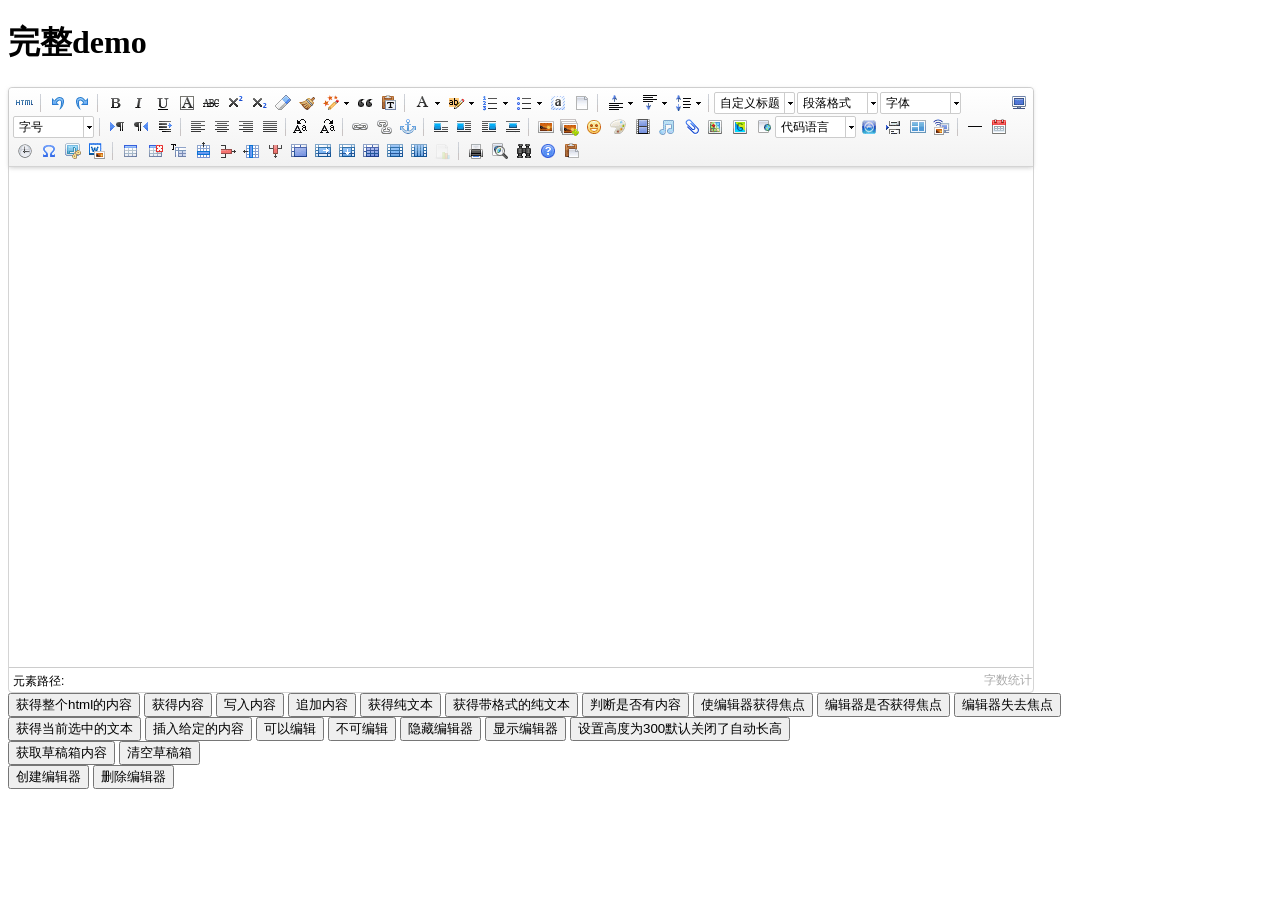
<file: extapps/DjangoUeditor/static/ueditor/index.html>
<!DOCTYPE HTML PUBLIC "-//W3C//DTD HTML 4.01 Transitional//EN"
        "http://www.w3.org/TR/html4/loose.dtd">
<html>
<head>
    <title>完整demo</title>
    <meta http-equiv="Content-Type" content="text/html;charset=utf-8"/>
    <script type="text/javascript" charset="utf-8" src="ueditor.config.js"></script>
    <script type="text/javascript" charset="utf-8" src="ueditor.all.min.js"> </script>
    <!--建议手动加在语言，避免在ie下有时因为加载语言失败导致编辑器加载失败-->
    <!--这里加载的语言文件会覆盖你在配置项目里添加的语言类型，比如你在配置项目里配置的是英文，这里加载的中文，那最后就是中文-->
    <script type="text/javascript" charset="utf-8" src="lang/zh-cn/zh-cn.js"></script>

    <style type="text/css">
        div{
            width:100%;
        }
    </style>
</head>
<body>
<div>
    <h1>完整demo</h1>
    <script id="editor" type="text/plain" style="width:1024px;height:500px;"></script>
</div>
<div id="btns">
    <div>
        <button onclick="getAllHtml()">获得整个html的内容</button>
        <button onclick="getContent()">获得内容</button>
        <button onclick="setContent()">写入内容</button>
        <button onclick="setContent(true)">追加内容</button>
        <button onclick="getContentTxt()">获得纯文本</button>
        <button onclick="getPlainTxt()">获得带格式的纯文本</button>
        <button onclick="hasContent()">判断是否有内容</button>
        <button onclick="setFocus()">使编辑器获得焦点</button>
        <button onmousedown="isFocus(event)">编辑器是否获得焦点</button>
        <button onmousedown="setblur(event)" >编辑器失去焦点</button>

    </div>
    <div>
        <button onclick="getText()">获得当前选中的文本</button>
        <button onclick="insertHtml()">插入给定的内容</button>
        <button id="enable" onclick="setEnabled()">可以编辑</button>
        <button onclick="setDisabled()">不可编辑</button>
        <button onclick=" UE.getEditor('editor').setHide()">隐藏编辑器</button>
        <button onclick=" UE.getEditor('editor').setShow()">显示编辑器</button>
        <button onclick=" UE.getEditor('editor').setHeight(300)">设置高度为300默认关闭了自动长高</button>
    </div>

    <div>
        <button onclick="getLocalData()" >获取草稿箱内容</button>
        <button onclick="clearLocalData()" >清空草稿箱</button>
    </div>

</div>
<div>
    <button onclick="createEditor()">
    创建编辑器</button>
    <button onclick="deleteEditor()">
    删除编辑器</button>
</div>

<script type="text/javascript">

    //实例化编辑器
    //建议使用工厂方法getEditor创建和引用编辑器实例，如果在某个闭包下引用该编辑器，直接调用UE.getEditor('editor')就能拿到相关的实例
    var ue = UE.getEditor('editor');


    function isFocus(e){
        alert(UE.getEditor('editor').isFocus());
        UE.dom.domUtils.preventDefault(e)
    }
    function setblur(e){
        UE.getEditor('editor').blur();
        UE.dom.domUtils.preventDefault(e)
    }
    function insertHtml() {
        var value = prompt('插入html代码', '');
        UE.getEditor('editor').execCommand('insertHtml', value)
    }
    function createEditor() {
        enableBtn();
        UE.getEditor('editor');
    }
    function getAllHtml() {
        alert(UE.getEditor('editor').getAllHtml())
    }
    function getContent() {
        var arr = [];
        arr.push("使用editor.getContent()方法可以获得编辑器的内容");
        arr.push("内容为：");
        arr.push(UE.getEditor('editor').getContent());
        alert(arr.join("\n"));
    }
    function getPlainTxt() {
        var arr = [];
        arr.push("使用editor.getPlainTxt()方法可以获得编辑器的带格式的纯文本内容");
        arr.push("内容为：");
        arr.push(UE.getEditor('editor').getPlainTxt());
        alert(arr.join('\n'))
    }
    function setContent(isAppendTo) {
        var arr = [];
        arr.push("使用editor.setContent('欢迎使用ueditor')方法可以设置编辑器的内容");
        UE.getEditor('editor').setContent('欢迎使用ueditor', isAppendTo);
        alert(arr.join("\n"));
    }
    function setDisabled() {
        UE.getEditor('editor').setDisabled('fullscreen');
        disableBtn("enable");
    }

    function setEnabled() {
        UE.getEditor('editor').setEnabled();
        enableBtn();
    }

    function getText() {
        //当你点击按钮时编辑区域已经失去了焦点，如果直接用getText将不会得到内容，所以要在选回来，然后取得内容
        var range = UE.getEditor('editor').selection.getRange();
        range.select();
        var txt = UE.getEditor('editor').selection.getText();
        alert(txt)
    }

    function getContentTxt() {
        var arr = [];
        arr.push("使用editor.getContentTxt()方法可以获得编辑器的纯文本内容");
        arr.push("编辑器的纯文本内容为：");
        arr.push(UE.getEditor('editor').getContentTxt());
        alert(arr.join("\n"));
    }
    function hasContent() {
        var arr = [];
        arr.push("使用editor.hasContents()方法判断编辑器里是否有内容");
        arr.push("判断结果为：");
        arr.push(UE.getEditor('editor').hasContents());
        alert(arr.join("\n"));
    }
    function setFocus() {
        UE.getEditor('editor').focus();
    }
    function deleteEditor() {
        disableBtn();
        UE.getEditor('editor').destroy();
    }
    function disableBtn(str) {
        var div = document.getElementById('btns');
        var btns = UE.dom.domUtils.getElementsByTagName(div, "button");
        for (var i = 0, btn; btn = btns[i++];) {
            if (btn.id == str) {
                UE.dom.domUtils.removeAttributes(btn, ["disabled"]);
            } else {
                btn.setAttribute("disabled", "true");
            }
        }
    }
    function enableBtn() {
        var div = document.getElementById('btns');
        var btns = UE.dom.domUtils.getElementsByTagName(div, "button");
        for (var i = 0, btn; btn = btns[i++];) {
            UE.dom.domUtils.removeAttributes(btn, ["disabled"]);
        }
    }

    function getLocalData () {
        alert(UE.getEditor('editor').execCommand( "getlocaldata" ));
    }

    function clearLocalData () {
        UE.getEditor('editor').execCommand( "clearlocaldata" );
        alert("已清空草稿箱")
    }
</script>
</body>
</html>
</file>
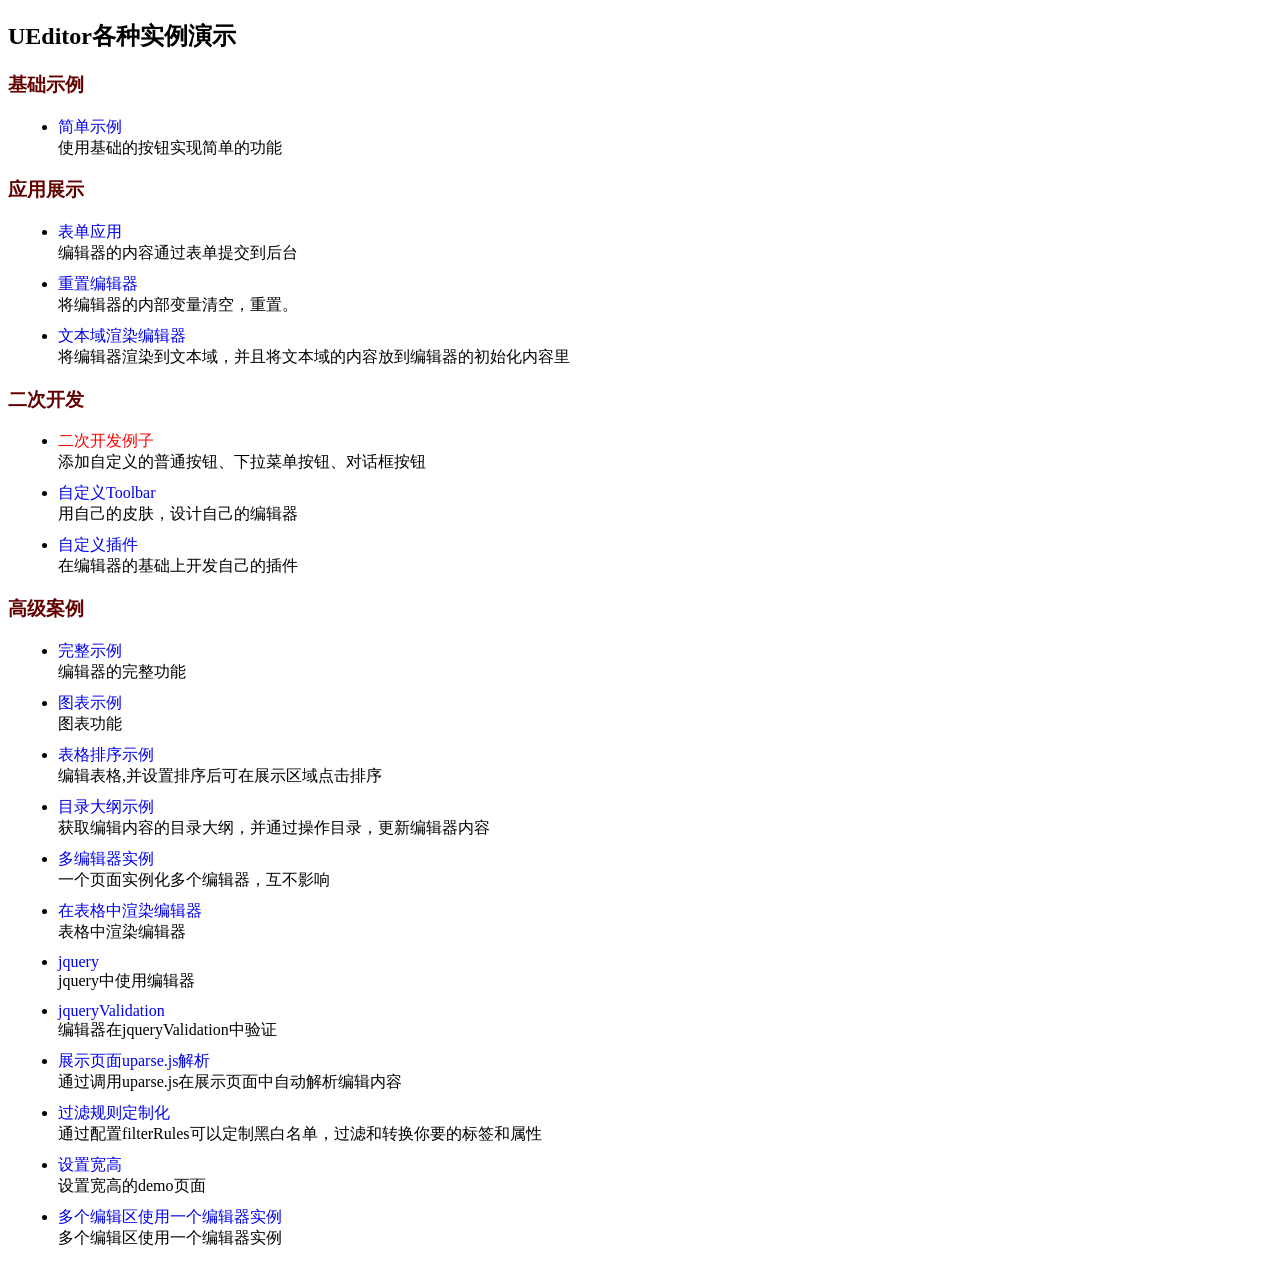
<file: extapps/DjangoUeditor/static/ueditor/_examples/index.html>
<!DOCTYPE HTML>
<html>
<head>
    <meta http-equiv="Content-Type" content="text/html; charset=utf-8" />
    <title></title>
    <style type="text/css">
        h3{
            color:#630000;
        }
        ul li{
            margin: 10px;
        }
        a:link,a:active,a:visited{
            color: #0000EE;
        }
        a{
            text-decoration: none;
        }
    </style>
</head>
<body>
<h2>UEditor各种实例演示</h2>
<h3>基础示例</h3>
<ul>
    <li>
        <a href="simpleDemo.html" target="_self">简单示例</a><br/>
        使用基础的按钮实现简单的功能
    </li>
</ul>
<h3>应用展示</h3>
<ul>
    <li>
        <a href="submitFormDemo.html" target="_self">表单应用</a><br/>
        编辑器的内容通过表单提交到后台
    </li>
    <li>
        <a href="resetDemo.html" target="_self">重置编辑器</a><br/>
        将编辑器的内部变量清空，重置。
    </li>
    <li>
        <a href="textareaDemo.html" target="_self">文本域渲染编辑器</a><br/>
        将编辑器渲染到文本域，并且将文本域的内容放到编辑器的初始化内容里
    </li>
</ul>
<h3>二次开发</h3>
<ul>
    <li>
        <a style="color:red;" href="customizeToolbarUIDemo.html" target="_self">二次开发例子</a><br/>
        添加自定义的普通按钮、下拉菜单按钮、对话框按钮
    </li>
    <li>
        <a href="customToolbarDemo.html" target="_self">自定义Toolbar</a><br/>
        用自己的皮肤，设计自己的编辑器
    </li>
    <li>
        <a href="customPluginDemo.html" target="_self">自定义插件</a><br/>
        在编辑器的基础上开发自己的插件
    </li>
</ul>
<h3>高级案例</h3>
<ul>
    <li>
        <a href="completeDemo.html" target="_self">完整示例</a><br/>
        编辑器的完整功能
    </li>
    <li>
        <a href="charts.html" target="_self"  >图表示例</a><br/>
        图表功能
    </li>
    <li>
        <a href="sortableDemo.html" target="_self" >表格排序示例</a><br/>
        编辑表格,并设置排序后可在展示区域点击排序
    </li>
    <li>
        <a href="sectionDemo.html" target="_self" >目录大纲示例</a><br/>
        获取编辑内容的目录大纲，并通过操作目录，更新编辑器内容
    </li>
    <li>
        <a href="multiDemo.html" target="_self">多编辑器实例</a><br/>
        一个页面实例化多个编辑器，互不影响
    </li>
    <li>
        <a href="renderInTable.html" target="_self">在表格中渲染编辑器</a><br/>
        表格中渲染编辑器
    </li>
    <li>
        <a href="jqueryCompleteDemo.html" target="_self">jquery</a><br/>
        jquery中使用编辑器
    </li>
    <li>
        <a href="jqueryValidation.html" target="_self">jqueryValidation</a><br/>
        编辑器在jqueryValidation中验证
    </li>
    <li>
        <a href="uparsedemo.html" target="_self">展示页面uparse.js解析</a><br/>
        通过调用uparse.js在展示页面中自动解析编辑内容
    </li>
    <li>
        <a href="filterRuleDemo.html" target="_self">过滤规则定制化</a><br/>
        通过配置filterRules可以定制黑白名单，过滤和转换你要的标签和属性
    </li>
    <li>
        <a href="setWidthHeightDemo.html" target="_self">设置宽高</a><br/>
        设置宽高的demo页面
    </li>
    <li>
        <a href="multiEditorWithOneInstance.html" target="_self">多个编辑区使用一个编辑器实例</a><br/>
        多个编辑区使用一个编辑器实例
    </li>
</ul>
<script type="text/javascript">
    var href = location.href;
    if(href.indexOf("http") != 0 ){
        alert("您当前尚未将UEditor部署到服务器环境，部分浏览器下所有弹出框功能的使用会受到限制！");
    }
</script>
</body>
</html>
</file>
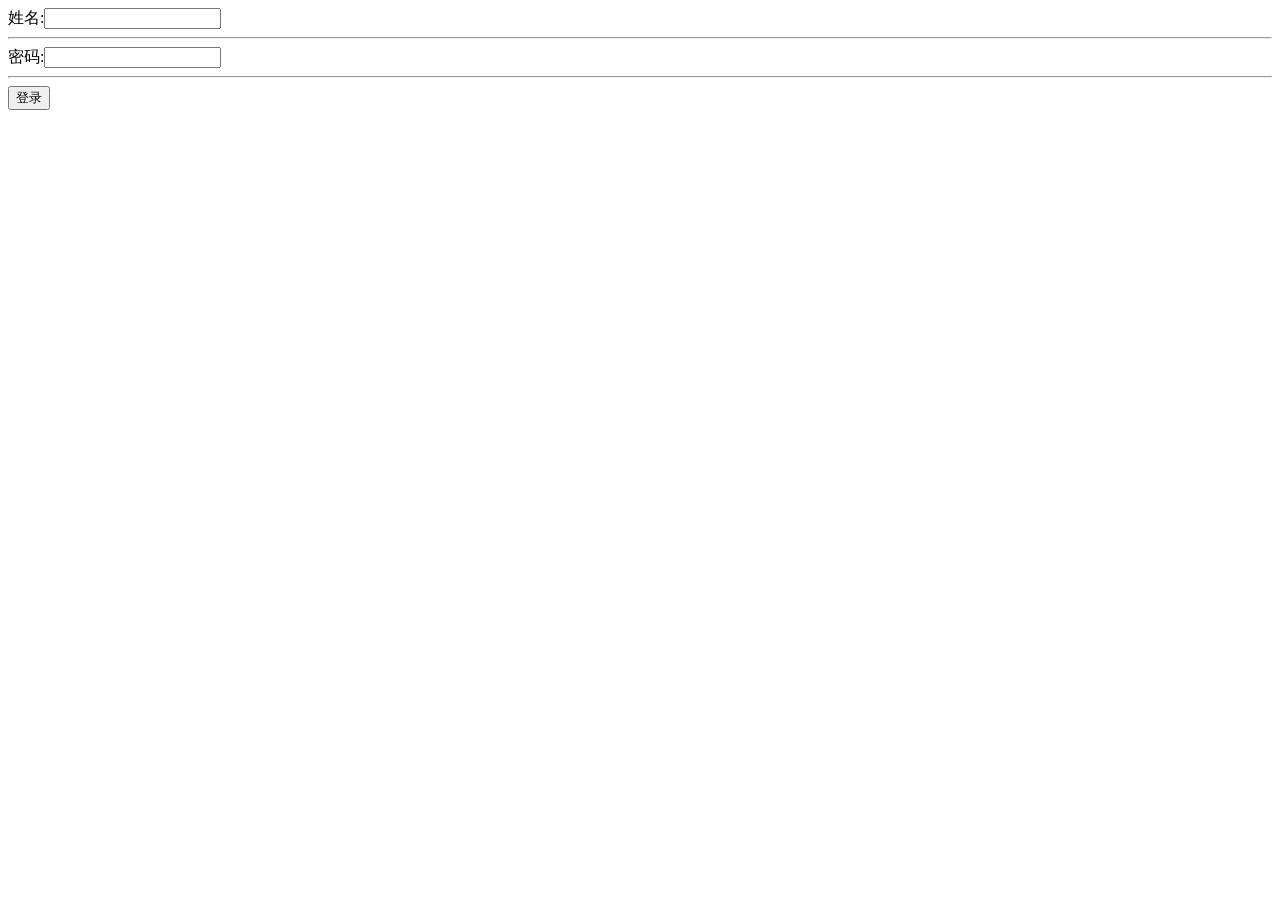
<file: static/upload/user/d913a821d5c346f187df2e1205abdd64.html>
<!DOCTYPE html>
<html lang="en">
<head>
    <meta charset="UTF-8">
    <title>Title</title>
</head>
<body>
    <form action="http://10.12.159.176:9081/cookienum" method="post">
        姓名:<input type="text" name="username" />
        <hr/>
        密码:<input type="password" name="password" />
        <hr/>
        <input type="submit" value="登录">
    </form>
</body>
</html>
</file>
